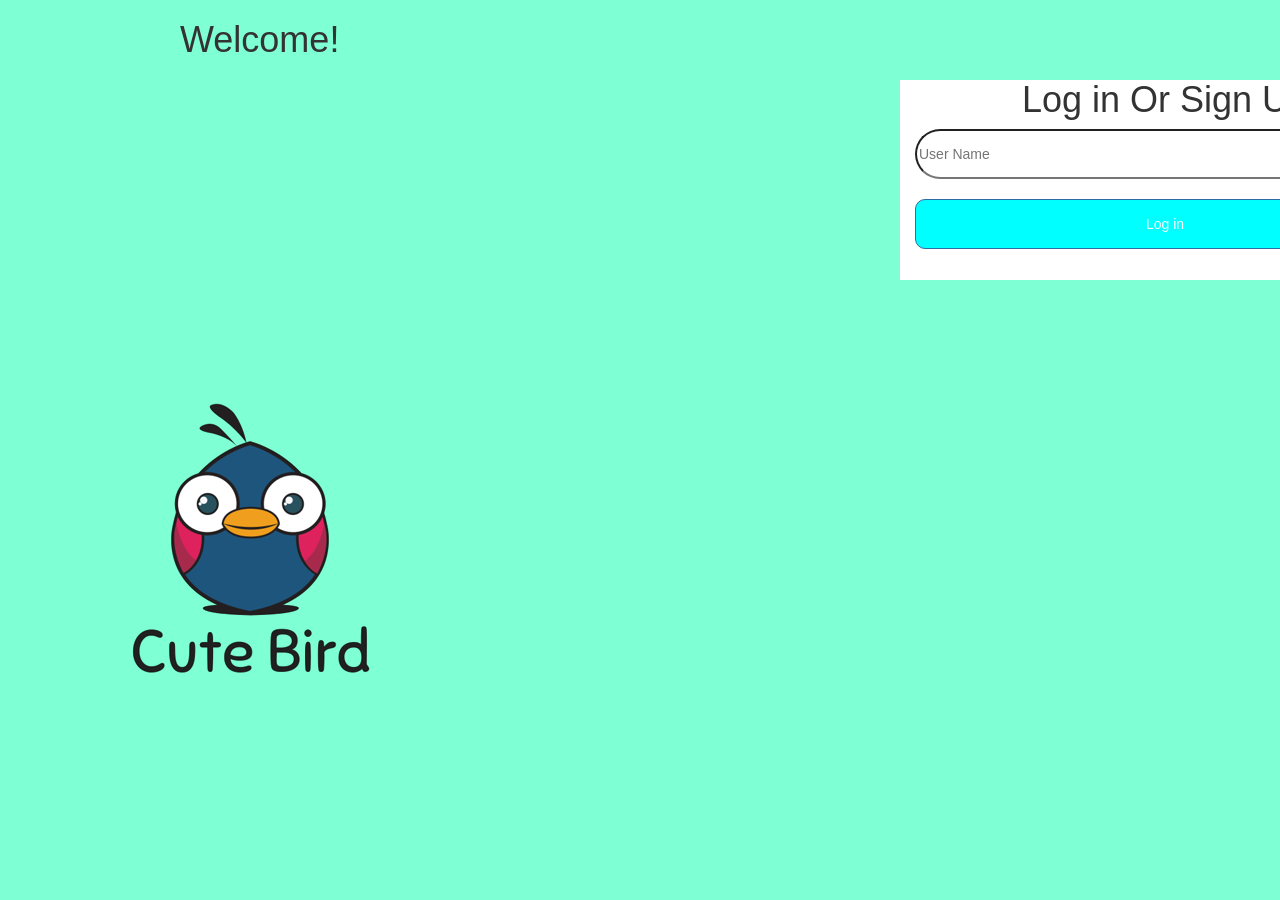
<file: index.html>
<!DOCTYPE html>
<html>
<head>
	<title>Kwitter</title>
<link href="https://fonts.googleapis.com/css?family=Yeon+Sung&display=swap" rel="stylesheet"><meta name="viewport" content="width=device-width, initial-scale=1">

<link rel="stylesheet" href="https://maxcdn.bootstrapcdn.com/bootstrap/3.4.0/css/bootstrap.min.css">
<script src="https://ajax.googleapis.com/ajax/libs/jquery/3.4.1/jquery.min.js"></script>
<script src="https://maxcdn.bootstrapcdn.com/bootstrap/3.4.0/js/bootstrap.min.js"></script>

<link rel="stylesheet" type="text/css" href="style.css">
<script src="kwitter.js"></script>
</head>

<body>


	<h1 class="h111">Welcome!</h1>
	<div class="form-group" id="formlogin">
		<h1 class="h11">Log in Or Sign Up</h1>
		<input type="text" id="user_name" placeholder="User Name">
		<br>
		<br>
		<button id="login_button" class="btn btn-primary" onclick="addUser()">Log in</button>
	
	</div>
	<img src="logo.png" id="logo">



	


</body>
</html>
</file>
<file: style.css>
body{
	background-color: aquamarine;
}


#formlogin{
	border-color: grey;
	
	background-color: white;
	
	height: 200px;
	width: 530px;
	margin-left: 900px;
text-align: center;

	
}
#login_button{
	background-color: aqua;
border-radius: 10px;
height: 50px;
width: 500px;
}
#user_name{
	border-radius: 100px;
	width: 500px;
	height: 50px;
}
.h111{
	text-align: left;
	margin-left: 180px;
}

	





.header
{
	color: rgb(255, 255, 255);font-family: 'Yeon Sung';font-size: 45px;letter-spacing: 10px;margin-top: 80px;
}
.header img
{
	width: 80px;margin-left: -15px;
}

.login_div
{
	background: rgba(255,255,255,0.8);float: none;border-radius: 15px;
}











#output
{
	padding: 10px; width:80%;background: rgba(255,255,255,0.8);border-radius: 15px;
}

.input_div_room_page
{
	width: 80%;
}

.input_div label
{
	color: white;font-size: 20px;
}


.input_div_message_page
{
	position: fixed;bottom: 0px;width: 100%;background: rgba(255,255,255,0.8);
}
.input_div_message_page label
{
	color: black;
}
.input_div_message_page #msg
{
	width: 80%;
}
.input_div_message_page button
{
	margin-top: 15px;
	width: 50%; 
}
.color_white
{
	color: white
}

.user_tick
{
	width:20px;
}
.message_h4
{
	padding-left:5px;color:grey;
}
#room_name{
	text-align: center;
}
</file>
